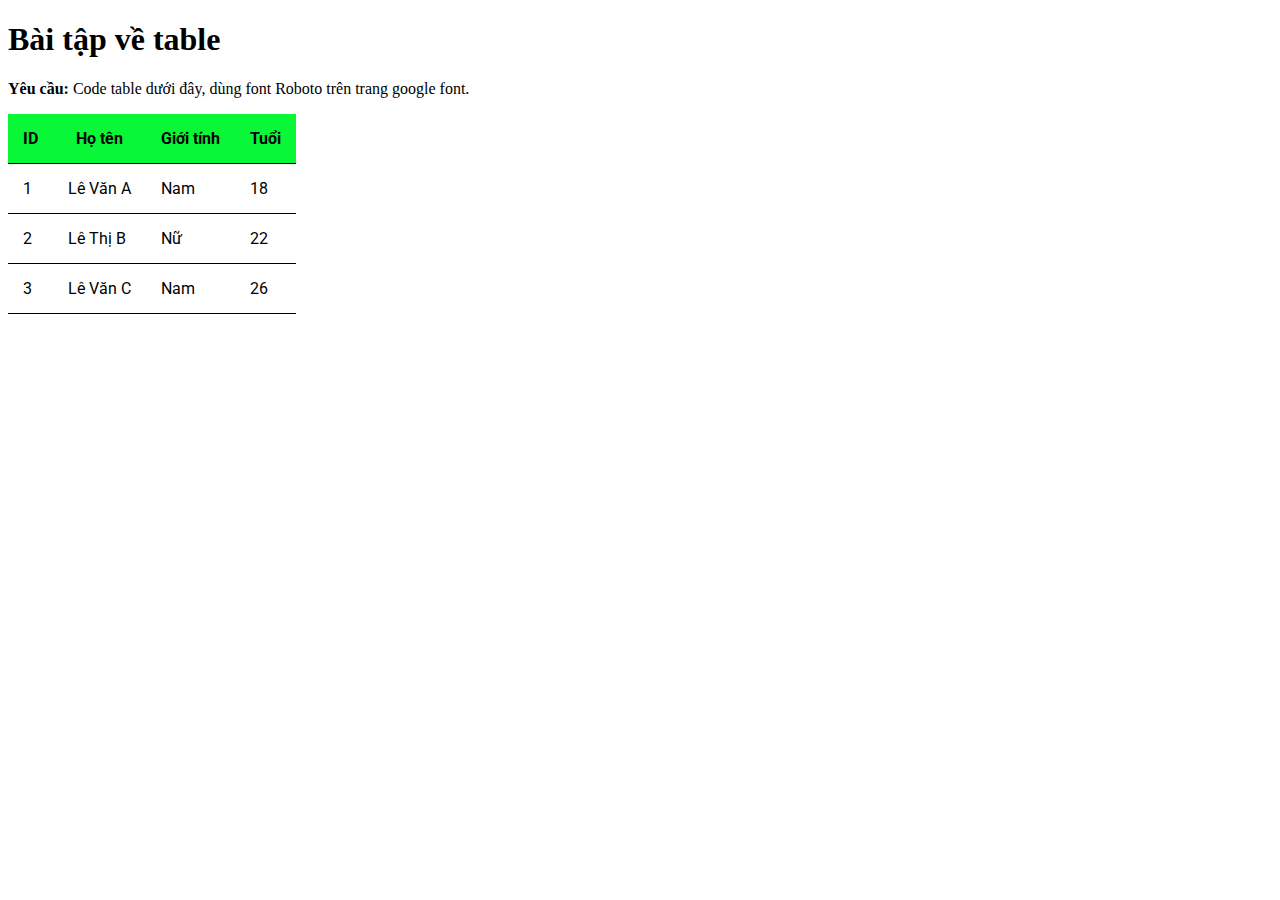
<file: index2.html>
<!DOCTYPE html>
<html lang="en">
<head>
    <meta charset="UTF-8">
    <meta http-equiv="X-UA-Compatible" content="IE=edge">
    <meta name="viewport" content="width=device-width, initial-scale=1.0">
    <title>Document</title>
    <link rel="stylesheet" href="xet.css">
</head>
<body>
    <h1>Bài tập về table</h1>
    <p><b>Yêu cầu: </b>Code table dưới đây, dùng font Roboto trên trang google font.</p>
    <table class="box3">
        <thead>
            <tr class="box4">
                <th>ID</th>
                <th>Họ tên</th>
                <th>Giới tính</th>
                <th>Tuổi</th>
            </tr>
        </thead>
        <tbody>
            <tr class="box5">
                <td>1</td>
                <td>Lê Văn A</td>
                <td>Nam</td>
                <td>18</td>
            </tr>
            <tr class="box5">
                <td>2</td>
                <td>Lê Thị B</td>
                <td>Nữ</td>
                <td>22</td>
            </tr>
            <tr class="box5">
                <td>3</td>
                <td>Lê Văn C</td>
                <td>Nam</td>
                <td>26</td>
            </tr>
        </tbody>
    </table>
</body>
</html>
</file>
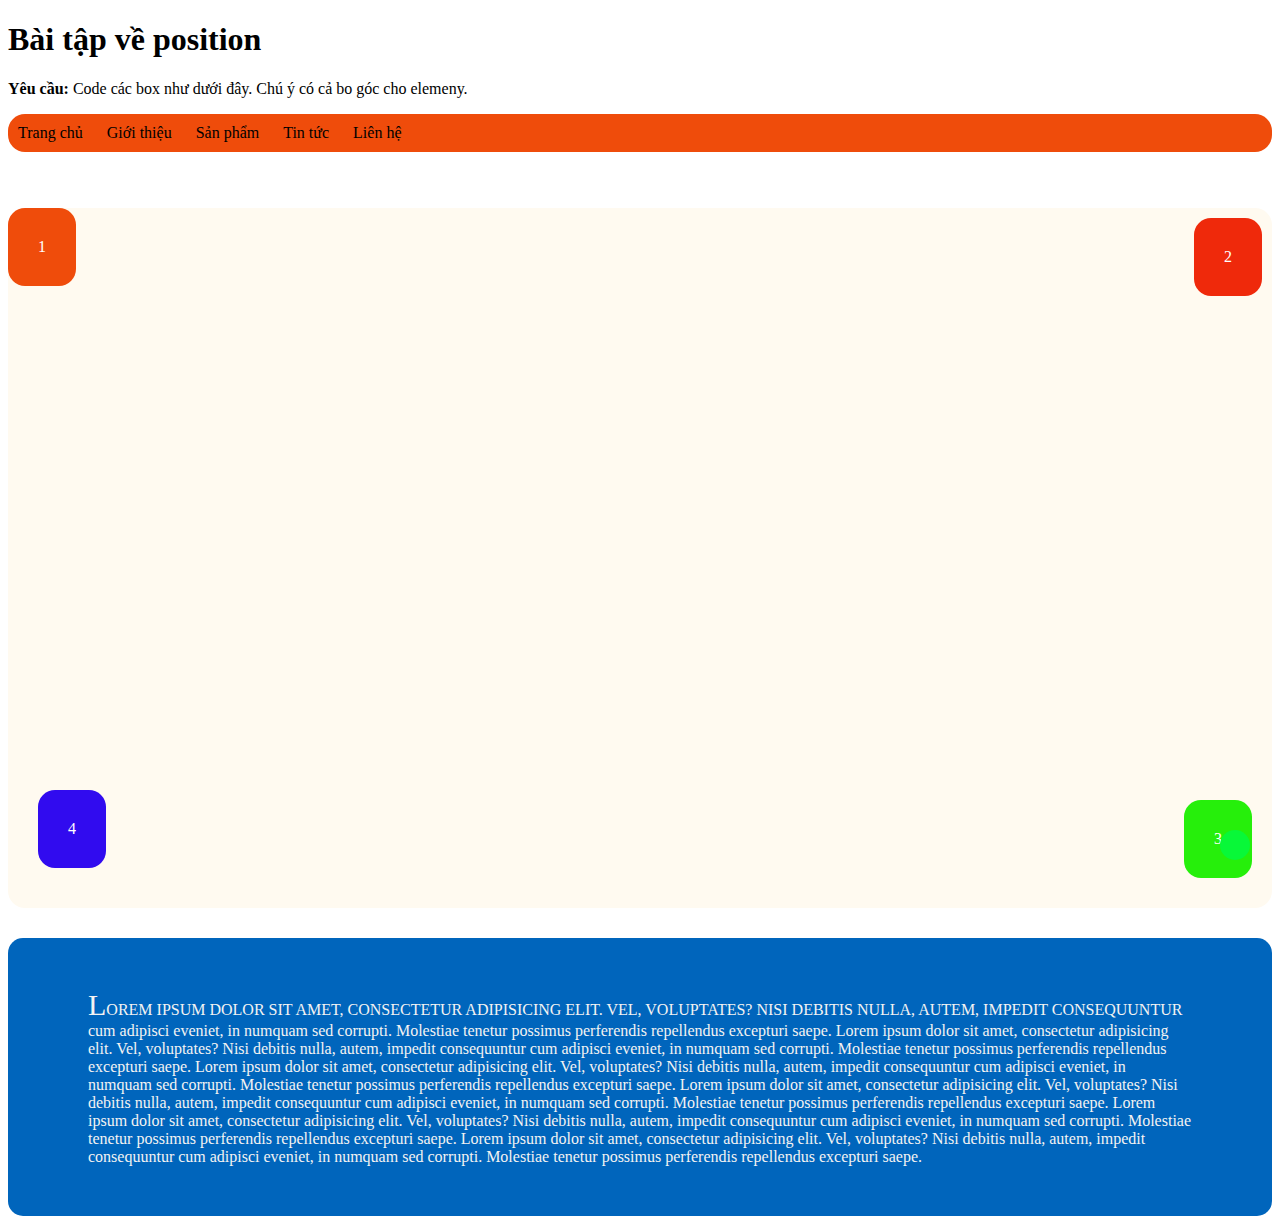
<file: index3.html>
<!DOCTYPE html>
<html lang="en">
<head>
    <meta charset="UTF-8">
    <meta http-equiv="X-UA-Compatible" content="IE=edge">
    <meta name="viewport" content="width=device-width, initial-scale=1.0">
    <title>Document</title>
    <link rel="stylesheet" href="xet.css">
    <link rel="stylesheet" href="https://cdnjs.cloudflare.com/ajax/libs/font-awesome/6.3.0/css/all.min.css" integrity="sha512-SzlrxWUlpfuzQ+pcUCosxcglQRNAq/DZjVsC0lE40xsADsfeQoEypE+enwcOiGjk/bSuGGKHEyjSoQ1zVisanQ==" crossorigin="anonymous" referrerpolicy="no-referrer" />
</head>
<body>
    <h1>Bài tập về position</h1>
    <p><b>Yêu cầu: </b>Code các box như dưới đây. Chú ý có cả bo góc cho elemeny.</p>
    <div class="box6"></div>
    <ul class="box7">
        <li>Trang chủ</li>
        <li>Giới thiệu</li>
        <li>Sản phẩm</li>
        <li>Tin tức</li>
        <li>Liên hệ</li>
    </ul>
    <div class="box8">
    </div>
    <div class="box9">
        <div class="box10">
            1
        </div>
        <div class="box11">
            2
        </div>
        <div class="box12">
            3
        </div>
        <div class="box13">
            4
        </div>
    </div>
    <div class="box14"></div>
    <div class="box17">
    <div class="box15">lorem ipsum dolor sit amet, consectetur adipisicing elit. Vel, voluptates? Nisi debitis nulla, autem, impedit consequuntur cum adipisci eveniet, in numquam sed corrupti. Molestiae tenetur possimus perferendis repellendus excepturi saepe. Lorem ipsum dolor sit amet, consectetur adipisicing elit. Vel, voluptates? Nisi debitis nulla, autem, impedit consequuntur cum adipisci eveniet, in numquam sed corrupti. Molestiae tenetur possimus perferendis repellendus excepturi saepe. Lorem ipsum dolor sit amet, consectetur adipisicing elit. Vel, voluptates? Nisi debitis nulla, autem, impedit consequuntur cum adipisci eveniet, in numquam sed corrupti. Molestiae tenetur possimus perferendis repellendus excepturi saepe. Lorem ipsum dolor sit amet, consectetur adipisicing elit. Vel, voluptates? Nisi debitis nulla, autem, impedit consequuntur cum adipisci eveniet, in numquam sed corrupti. Molestiae tenetur possimus perferendis repellendus excepturi saepe. Lorem ipsum dolor sit amet, consectetur adipisicing elit. Vel, voluptates? Nisi debitis nulla, autem, impedit consequuntur cum adipisci eveniet, in numquam sed corrupti. Molestiae tenetur possimus perferendis repellendus excepturi saepe. Lorem ipsum dolor sit amet, consectetur adipisicing elit. Vel, voluptates? Nisi debitis nulla, autem, impedit consequuntur cum adipisci eveniet, in numquam sed corrupti. Molestiae tenetur possimus perferendis repellendus excepturi saepe.
    </div>
</div>
    <a href="tel:0123456789" title="lien he" class="box16">
        <i class="fa-solid fa-phone"></i>
    </a>
</body>
</html>
</file>
<file: xet.css>
@import url('https://fonts.googleapis.com/css2?family=Roboto:ital,wght@0,100;0,300;0,400;0,500;0,700;0,900;1,100;1,300;1,400;1,500;1,700;1,900&display=swap');
.box1{
    list-style-type: none;
}
.box1>li{
    border: 2px #000 solid;
    height: 30px;
    width: 200px;
    padding-top: 5px;
    padding-bottom: 5px;
    border-collapse:collapse ;

}
.box1{
    padding-left: 0px;
}
.box1>li:hover{
    background-color: #390bef;
}
.box2>a{
    text-decoration: none;
    color: #fff;
    text-align: center;
    padding: 10px;
    margin: 10px;
    background: #fff;
    border-radius: 50px;
    position: relative;
    top: 10px;
}
.box2>a:hover{
    background-color: #ef4c0b;
}
.box4>th,.box5>td,.box3{
    padding: 15px;
    font-family: 'Roboto', sans-serif;
    border-bottom: 1px solid #000;
    border-collapse: collapse;
}
.box4>th{
    background-color: #08f838;
}
.box6{
    height: 20px;
    width: 100%;
    position: absolute;

}
.box7>li{
    margin: 10px;
    display: inline-block;
    position: relative;
}
.box7{
    border-radius: 17px;
    width: 100%;
    background-color: #ef4c0b;
    padding-left: 0px;
    position: sticky;
    top: 0px;
    bottom: 0px;
    z-index: 9999;
}
.box8{
    height: 40px;
    width: 100%;
    position: relative;
}
.box9{
    height: 700px;
    width: 100%;
    border-radius: 17px;
    background-color: floralwhite;
    position: relative;
}
.box10{
    padding: 30px;
    border-radius: 17px;
    background-color: #ef4c0b;
    color: #fff;
    position: absolute;
    top: 0px;
    left: 0px;
}
.box11{
    padding: 30px;
    border-radius: 17px;
    background-color: #ef290b;
    color: #fff;
    position: absolute;
    top: 10px;
    right: 10px;
}
.box12{
    padding: 30px;
    border-radius: 17px;
    background-color: #26ef0b;
    color: #fff;
    position: absolute;
   bottom: 30px;
    right: 20px;
}
.box13{
    padding: 30px;
    border-radius: 17px;
    background-color: #310bef;
    color: #fff;
    position: absolute;
   bottom: 40px;
    left: 30px;
}
.box14{
    height: 30px;
    width: 100%;
    position: relative;
}
.box15{
    background-color: #0065bc;
    color: #f3f3f3;
    padding: 50px 80px;
    position: relative;
    overflow: hidden;
    border-radius: 15px;
    margin-bottom: 0px;
}
.box15::before{
    content: " ";
    width: 60px;
    height: 60px;
    border-radius: 50px;
    background-color: #000;
    opacity: 0.6;
    position: relative;
}
.box16{
    padding: 15px;
    border-radius: 50px;
    background-color:#08f838;
    color: #fff;
    position: fixed;
    right: 30px;
    bottom: 40px;
}
.box15 .box17{
    position: relative;
    z-index: 1;
}
.box15::first-letter{
    font-size: 30px;
}
.box15::first-line{
    text-transform: uppercase;
}
</file>
